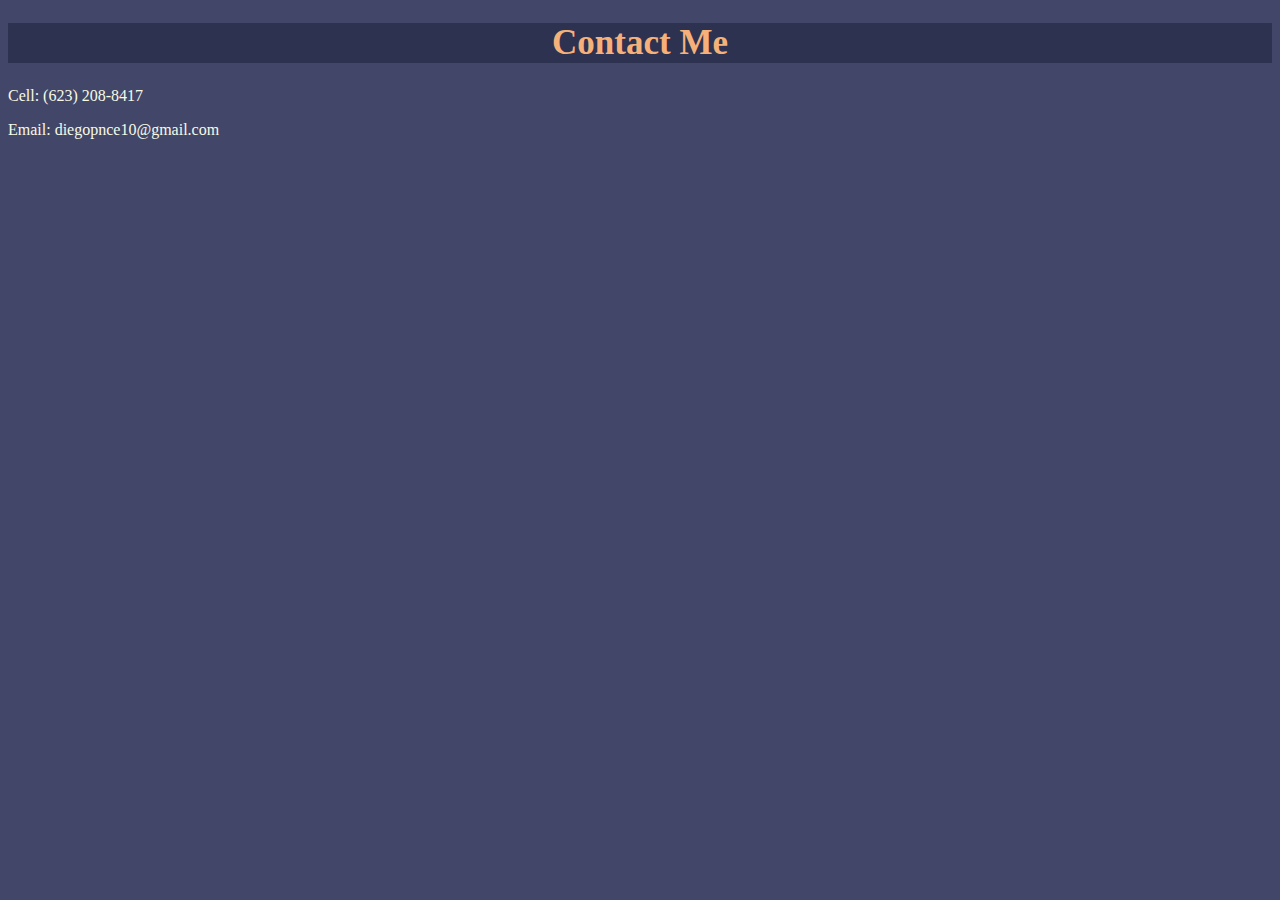
<file: public/contact.html>
<!DOCTYPE html>
    <head>
        <title>Contact Information</title>
        <link
        rel="stylesheet"
        href="../style.css"

    </head>

<h1 class="header">Contact Me</h1>
<p>Cell: (623) 208-8417</p>
<p>Email: diegopnce10@gmail.com</p>
</file>
<file: style.css>
.header {
    text-align: center;
    font-family: 'Times New Roman', Times, serif;
}

h1 {
    font-size: 35px;
    background-color: #2D3250;
    color: #F6B17A;
}
p {
    color: #F8FAE5;
}

body {
    background-color: #424769;
    color: #F8FAE5;
    
}

.createdOn {
    font-family: 'Lucida Sans', 'Lucida Sans Regular', 'Lucida Grande', 'Lucida Sans Unicode', Geneva, Verdana, sans-serif;
    font-size: 13px;
}

.Intro {
    text-align: center;
    font-family: 'Lucida Sans', 'Lucida Sans Regular', 'Lucida Grande', 'Lucida Sans Unicode', Geneva, Verdana, sans-serif;
}

h2{
    background-color: #2D3250;
    color:#F8FAE5
}

.circularPic {
    height: 200px;
    width: 200px;
    border-radius: 50%;
}
</file>
